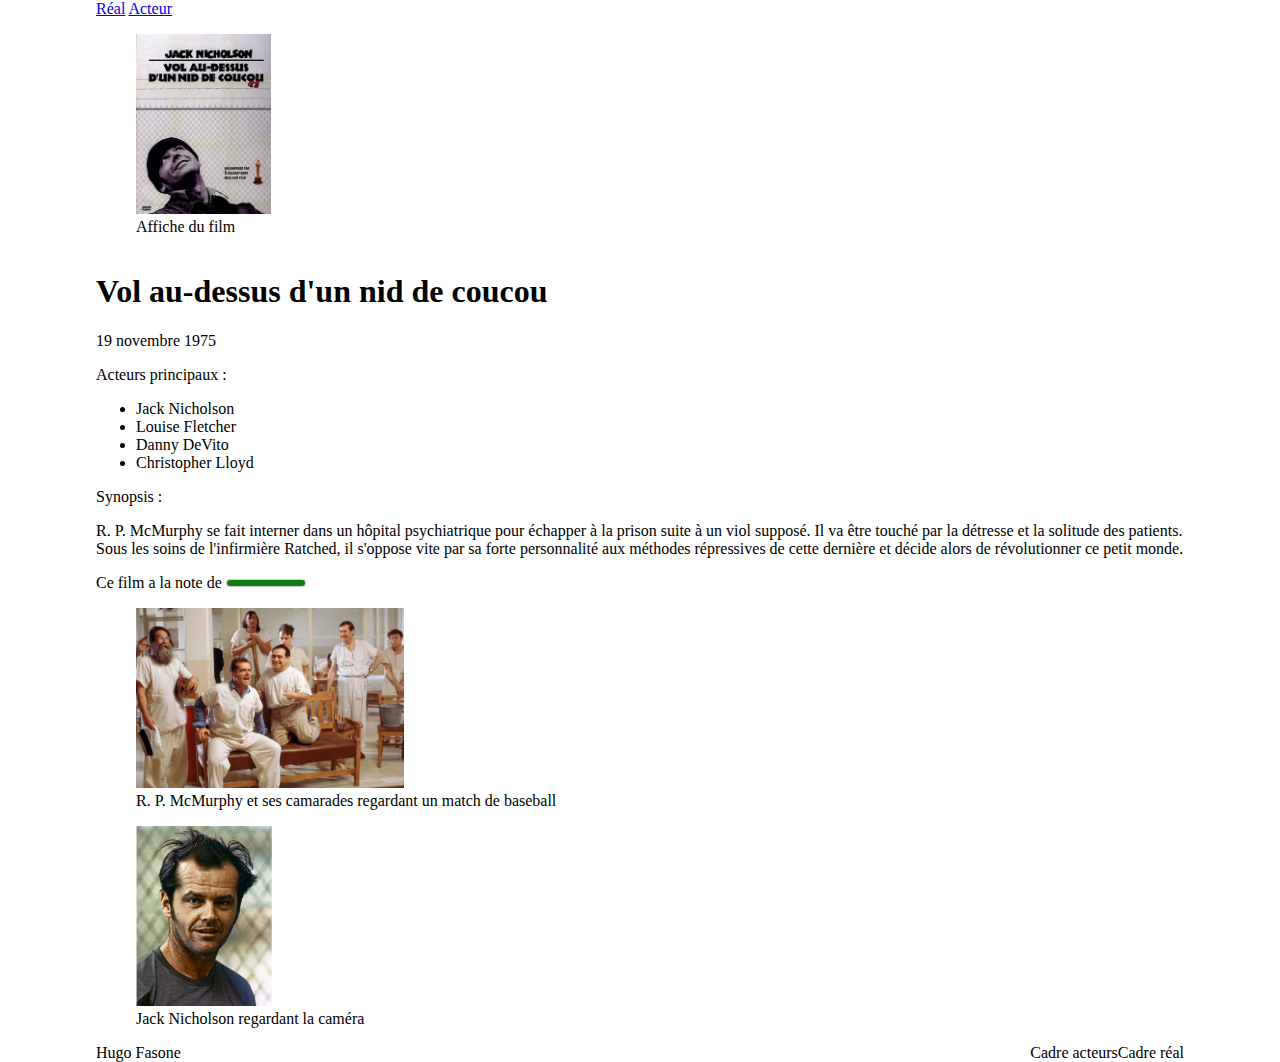
<file: index.html>
<!DOCTYPE html>
<html>
<head>
    <title>Le Film</title>
    <meta charset="UTF-8">
    <link rel="stylesheet" type="text/css" href="css/style.css">
</head>
<body>
<header>
    <nav>
        <a href="director.html">Réal</a>
        <a href="actor.html">Acteur</a>
    </nav>
</header>
<main>
    <div class="container">
        <figure>
            <img src="img/vol3.jpg">
            <figcaption>Affiche du film</figcaption>
        </figure>
        <div class="test">
            <h1>Vol au-dessus d'un nid de coucou</h1>
            <time datetime="1975-11-19"> 19 novembre 1975 </time>
        </div>
    </div>

    <p>Acteurs principaux :</p>
    <ul>
        <li>Jack Nicholson</li>
        <li>Louise Fletcher</li>
        <li>Danny DeVito</li>
        <li>Christopher Lloyd</li>
    </ul>
    <p>Synopsis :</p>
    <p>R. P. McMurphy se fait interner dans un hôpital psychiatrique pour échapper à la prison suite à un viol supposé.
        Il va être touché par la détresse et la solitude des patients. Sous les soins de l'infirmière Ratched,
        il s'oppose vite par sa forte personnalité aux méthodes répressives de cette dernière et décide alors
        de révolutionner ce petit monde.</p>

    <p>Ce film a la note de <meter value="5" min="0" max="5">5</meter></p>

    <figure>
        <img src="img/vol1.jpg">
        <figcaption>R. P. McMurphy et ses camarades regardant un match de baseball</figcaption>
    </figure>

    <figure>
        <img src="img/vol2.jpg">
        <figcaption>Jack Nicholson regardant la caméra</figcaption>
    </figure>

    <aside>
        Cadre réal
    </aside>
    <aside>
        Cadre acteurs
    </aside>

</main>
<footer>
    Hugo Fasone
</footer>
</body>
</html>
</file>
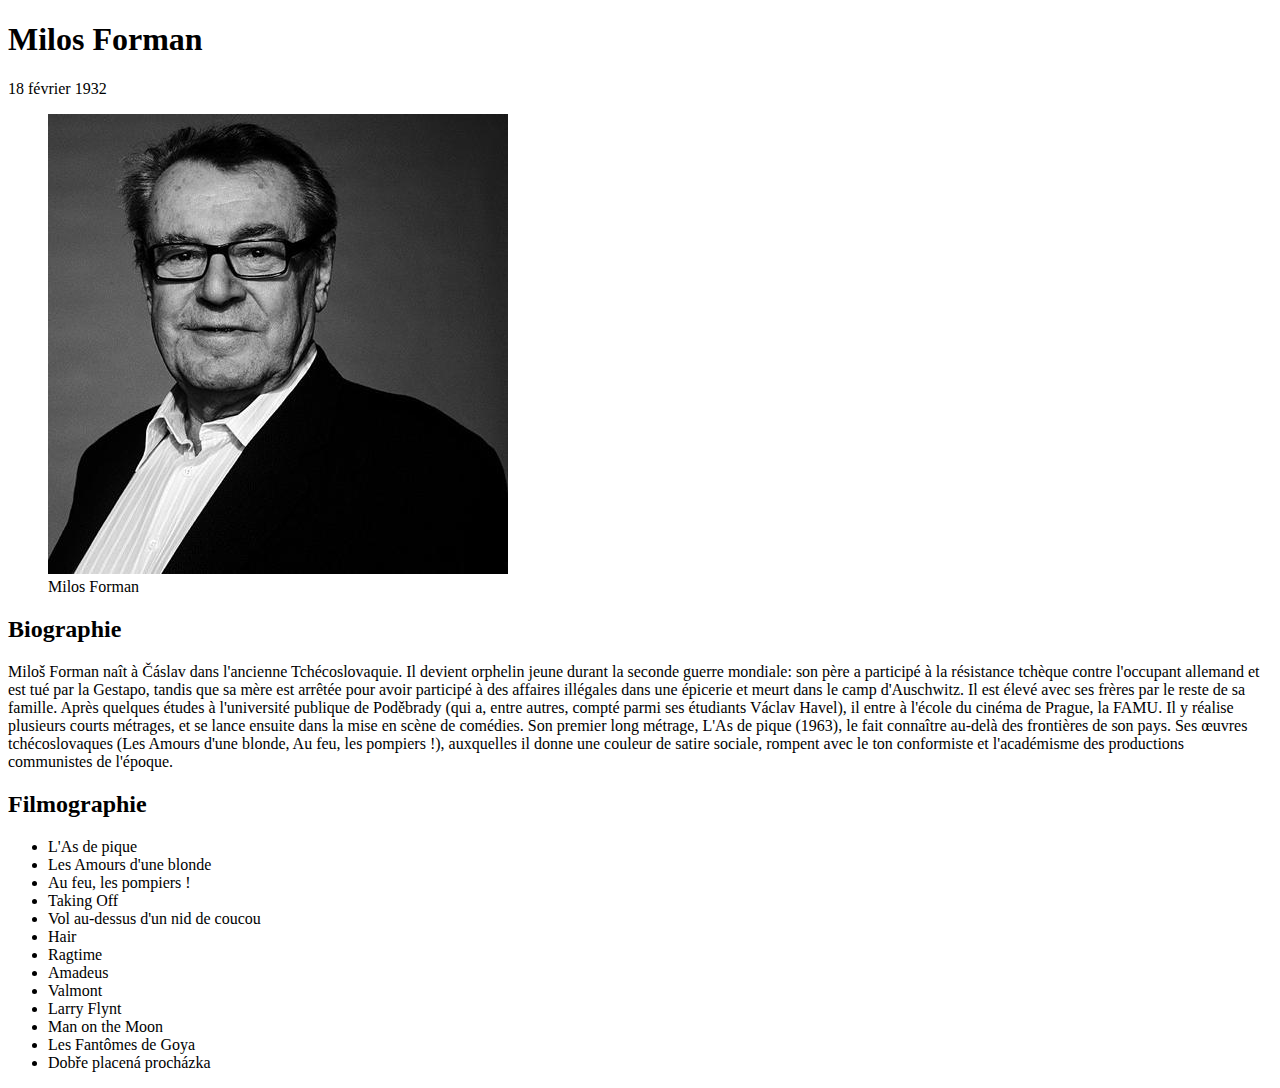
<file: director.html>
<!DOCTYPE html>
<html lang="en">
<head>
    <meta charset="UTF-8">
    <title>Réalisateur</title>
</head>
<body>
<h1>Milos Forman</h1>
<time datetime="1932-02-18"> 18 février 1932 </time>
<figure>
    <img src="img/milos.jpeg">
    <figcaption>Milos Forman</figcaption>
</figure>
<h2>Biographie</h2>
<p>Miloš Forman naît à Čáslav dans l'ancienne Tchécoslovaquie. Il devient orphelin jeune durant la seconde guerre mondiale:
    son père a participé à la résistance tchèque contre l'occupant allemand et est tué par la Gestapo,
    tandis que sa mère est arrêtée pour avoir participé à des affaires illégales dans une épicerie et meurt dans le camp d'Auschwitz.
    Il est élevé avec ses frères par le reste de sa famille. Après quelques études à l'université publique de Poděbrady
    (qui a, entre autres, compté parmi ses étudiants Václav Havel), il entre à l'école du cinéma de Prague, la FAMU.
    Il y réalise plusieurs courts métrages, et se lance ensuite dans la mise en scène de comédies.
    Son premier long métrage, L'As de pique (1963), le fait connaître au-delà des frontières de son pays.
    Ses œuvres tchécoslovaques (Les Amours d'une blonde, Au feu, les pompiers !), auxquelles
    il donne une couleur de satire sociale, rompent avec le ton conformiste et l'académisme des productions communistes de l'époque.</p>

<h2>Filmographie</h2>
<ul>
    <li>L'As de pique</li>
    <li>Les Amours d'une blonde</li>
    <li>Au feu, les pompiers ! </li>
    <li>Taking Off</li>
    <li>Vol au-dessus d'un nid de coucou</li>
    <li>Hair</li>
    <li>Ragtime</li>
    <li>Amadeus</li>
    <li>Valmont</li>
    <li>Larry Flynt</li>
    <li>Man on the Moon</li>
    <li>Les Fantômes de Goya</li>
    <li>Dobře placená procházka</li>
</ul>
</body>
</html>
</file>
<file: css/style.css>
.test {
    display: inline-block;
    vertical-align: middle;
}

.figureaffiche{
    display: inline-block;
    vertical-align: middle;
}

figure > img:not(.affiche) {
    height: 20vh;
}

.decal {
    margin-left: 2vw;
}

footer > p{
    color: gray;
}

@media (min-width: 1080px) {
    body {
        width: 85%;
        margin: 0 auto;
    }

    /*aside{
        position: absolute;
        bottom: 0;
    }*/
}

@media only screen and (min-width: 1100px) {
    aside {
        float: right;
    }
}

.real{
    margin-bottom: 8vh;
}

.inli {
    display: inline-block;
}

.imagesfilm > figure{
    display: inline-block;
}

.affiche {
    height: 373px;
    width: 280px;
}

h2 {
    margin-left: 25px;
}
</file>
